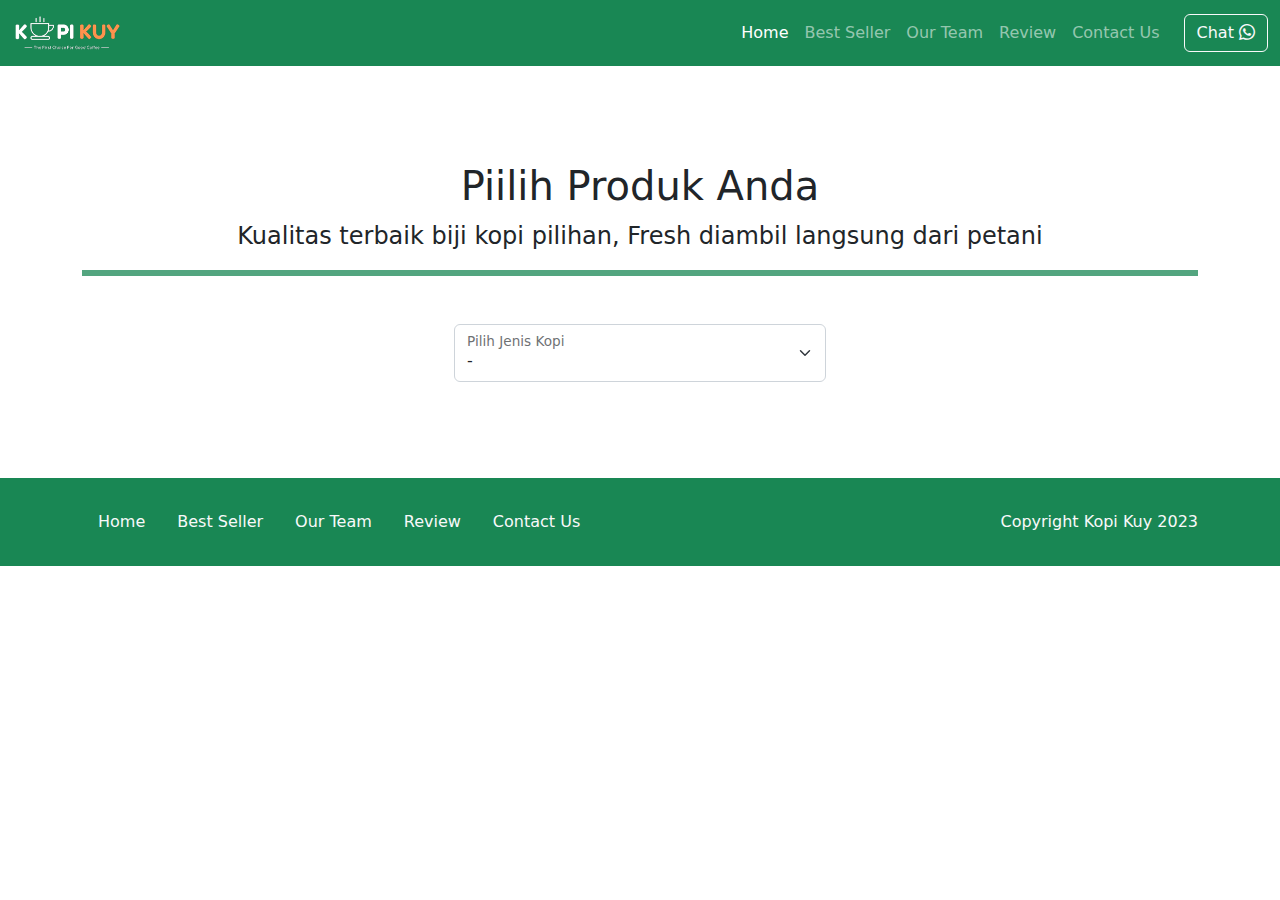
<file: produk.html>
<!DOCTYPE html>
<html lang="en">

<head>
    <meta charset="UTF-8">
    <meta http-equiv="X-UA-Compatible" content="IE=edge">
    <meta name="viewport" content="width=device-width, initial-scale=1.0">
    <link rel="shortcut icon" href="images/favicon/favicon.ico" type="image/x-icon">
    <title>Produk</title>

    <link rel="stylesheet" href="vendor/bootstrap.min.css">
    <link rel="stylesheet" href="vendor/bootstrap-icons.css">
    <script src="vendor/bootstrap.bundle.min.js"></script>
</head>

<body>
    <nav class="navbar navbar-expand-lg bg-success navbar-dark">
        <div class="container-fluid">
            <a class="navbar-brand" href="#">
                <img class="logo" src="images/logo_kuy.png" height="40">
            </a>
            <button class="navbar-toggler" type="button" data-bs-toggle="collapse"
                data-bs-target="#navbarSupportedContent" aria-controls="navbarSupportedContent" aria-expanded="false"
                aria-label="Toggle navigation">
                <span class="navbar-toggler-icon"></span>
            </button>
            <div class="collapse navbar-collapse" id="navbarSupportedContent">
                <ul class="navbar-nav ms-auto me-3 mb-2 mb-lg-0">
                    <li class="nav-item">
                        <a class="nav-link active" aria-current="page" href="index.html">Home</a>
                    </li>
                    <li class="nav-item">
                        <a class="nav-link" href="index.html#best-seller">Best Seller</a>
                    </li>
                    <li class="nav-item">
                        <a class="nav-link" href="index.html#our-team">Our Team</a>
                    </li>
                    <li class="nav-item">
                        <a class="nav-link" href="index.html#review">Review</a>
                    </li>
                    <li class="nav-item">
                        <a class="nav-link" href="index.html#contact-us">Contact Us</a>
                    </li>


                </ul>
                <a class="btn btn-outline-light" href="https://wa.me/6281290465034" target="_blank">Chat <i
                        class="bi bi-whatsapp"></i></a>

            </div>
        </div>
    </nav>

    <section class="produk text-center mt-5 pt-5">
        <div class="container">
            <h1>Piilih Produk Anda</h1>
            <p class="fs-4">Kualitas terbaik biji kopi pilihan, Fresh diambil langsung dari petani</p>
            <hr class="border border-success border-3 opacity-75">

            <div class="form-floating col-md-4 mx-auto my-5">

                <select class="form-select" id="select_kopi" aria-label="Floating label select example">
                    <option selected disabled>-</option>
                    <option value="arabica">Arabica</option>
                    <option value="robusta">Robusta</option>
                    <option value="blend">Kosong</option>
                </select>

                <label for="select_kopi">Pilih Jenis Kopi</label>

            </div>

            <div id="baris_produk" class="row row-cols-1 row-cols-md-2 row-cols-lg-4 ">

            </div>
        </div>
    </section>

    <footer class="bg-success py-4 mt-5">
        <div class="container">
            <div class="row align-items-center">
                <div class="col-md-8">
                    <ul class="nav">
                        <li class="nav-item">
                            <a class="nav-link link-light active" aria-current="page" href="index.html">Home</a>
                        </li>
                        <li class="nav-item">
                            <a class="nav-link link-light" href="index.html#best-seller">Best Seller</a>
                        </li>
                        <li class="nav-item">
                            <a class="nav-link link-light" href="index.html#our-team">Our Team</a>
                        </li>
                        <li class="nav-item">
                            <a class="nav-link link-light" href="index.html#review">Review</a>
                        </li>
                        <li class="nav-item">
                            <a class="nav-link link-light" href="index.html#contact-us">Contact Us</a>
                        </li>
                    </ul>
                </div>
                <div class="col-md-4 text-light text-end">
                    Copyright Kopi Kuy 2023
                </div>
            </div>
        </div>
    </footer>

    <script src="js/jquery-3.6.3.min.js"></script>

    <script>
        var api = "https://rikikurnia.com/prakerja/api/produk/"

        select_kopi.onchange = function () {
            var dipilih = this.value
            var api_server = api + dipilih

            var template = ""

            $.get(api_server).then(function (respon) {
                var data_kopi = respon.data

                data_kopi.forEach(item => {
                    template += `<div class="col mb-4">
                            <div class="card">
                                <img src="${item.foto}" class="card-img-top" alt="...">
                                <div class="card-body">
                                    <h5 class="card-title">${item.nama}</h5>
                                    <div class="row my-4">
                                        <div class="col">
                                            ${item.size}
                                        </div>
                                        <div class="col">
                                            ${item.harga}
                                        </div>
                                    </div>
                                    <a href="${item.link}" class="btn btn-success w-100"><i class="bi bi-cart4"></i> Beli</a>
                                </div>
                            </div>
                        </div>`
                });
                document.querySelector("#baris_produk").innerHTML = template
            })
        }

    </script>
</body>

</html>
</file>
